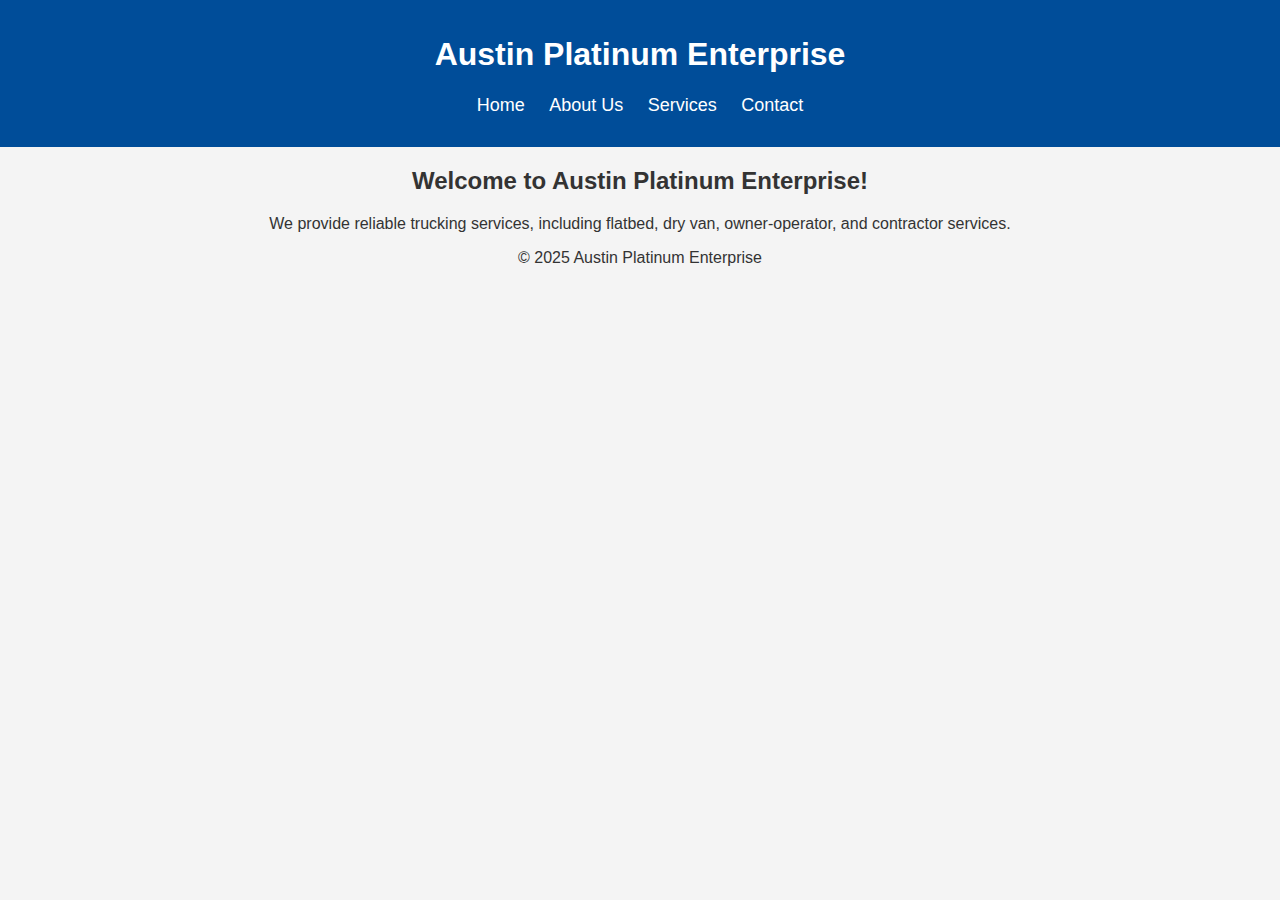
<file: index.html>
<!DOCTYPE html>
<html lang="en">
<head>
    <meta charset="UTF-8">
    <meta name="viewport" content="width=device-width, initial-scale=1.0">
    <title>Austin Platinum Enterprise</title>
    <link rel="stylesheet" href="assets/css/style.css">
</head>
<body>
    <header>
        <h1>Austin Platinum Enterprise</h1>
        <nav>
            <ul>
                <li><a href="index.html">Home</a></li>
                <li><a href="about.html">About Us</a></li>
                <li><a href="services.html">Services</a></li>
                <li><a href="contact.html">Contact</a></li>
            </ul>
        </nav>
    </header>
    <main>
        <h2>Welcome to Austin Platinum Enterprise!</h2>
        <p>We provide reliable trucking services, including flatbed, dry van, owner-operator, and contractor services.</p>
    </main>
    <footer>
        <p>&copy; 2025 Austin Platinum Enterprise</p>
    </footer>
</body>
</html>
</file>
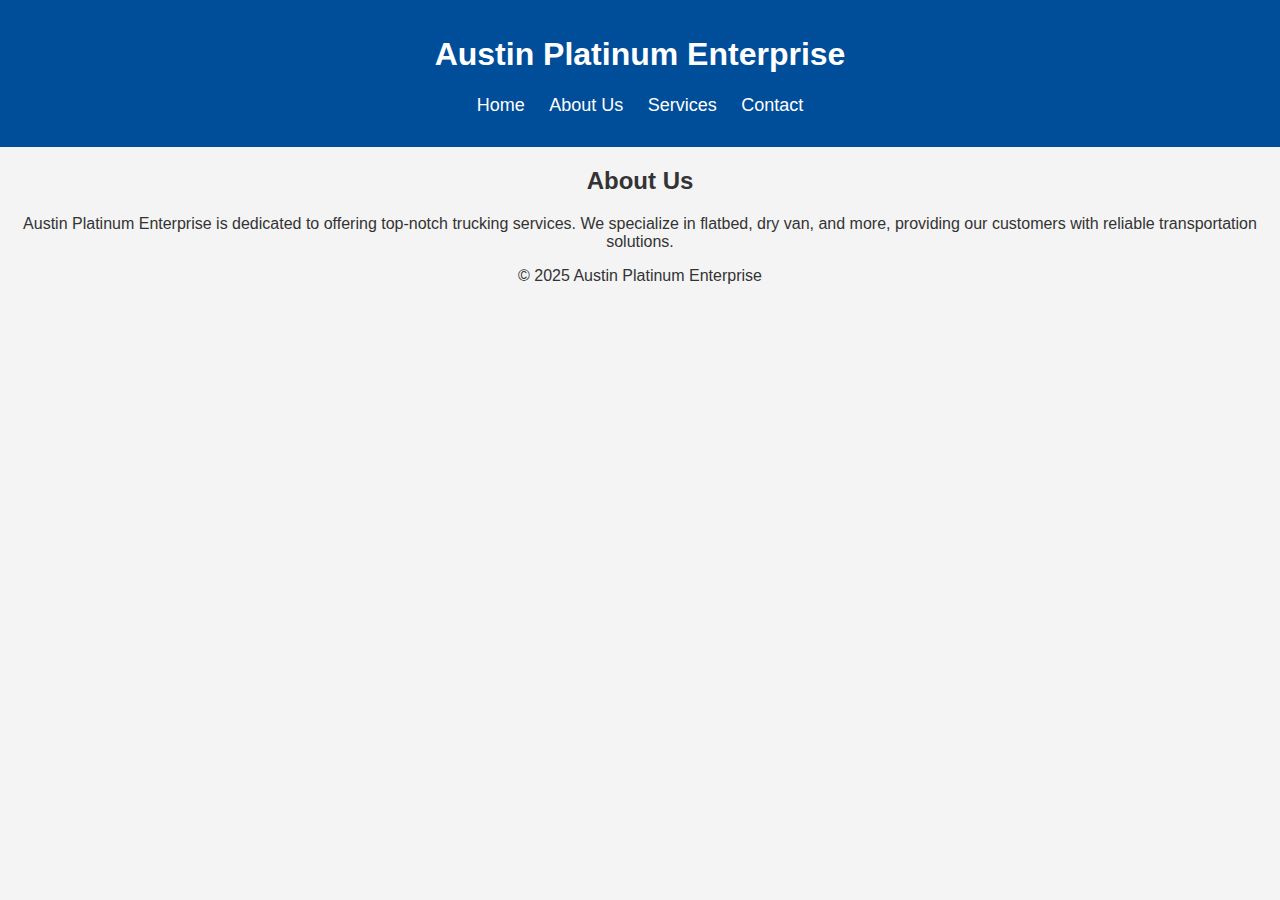
<file: about.html>
<!DOCTYPE html>
<html lang="en">
<head>
    <meta charset="UTF-8">
    <meta name="viewport" content="width=device-width, initial-scale=1.0">
    <title>About Us - Austin Platinum Enterprise</title>
    <link rel="stylesheet" href="assets/css/style.css">
</head>
<body>
    <header>
        <h1>Austin Platinum Enterprise</h1>
        <nav>
            <ul>
                <li><a href="index.html">Home</a></li>
                <li><a href="about.html">About Us</a></li>
                <li><a href="services.html">Services</a></li>
                <li><a href="contact.html">Contact</a></li>
            </ul>
        </nav>
    </header>
    <main>
        <h2>About Us</h2>
        <p>Austin Platinum Enterprise is dedicated to offering top-notch trucking services. We specialize in flatbed, dry van, and more, providing our customers with reliable transportation solutions.</p>
    </main>
    <footer>
        <p>&copy; 2025 Austin Platinum Enterprise</p>
    </footer>
</body>
</html>
</file>
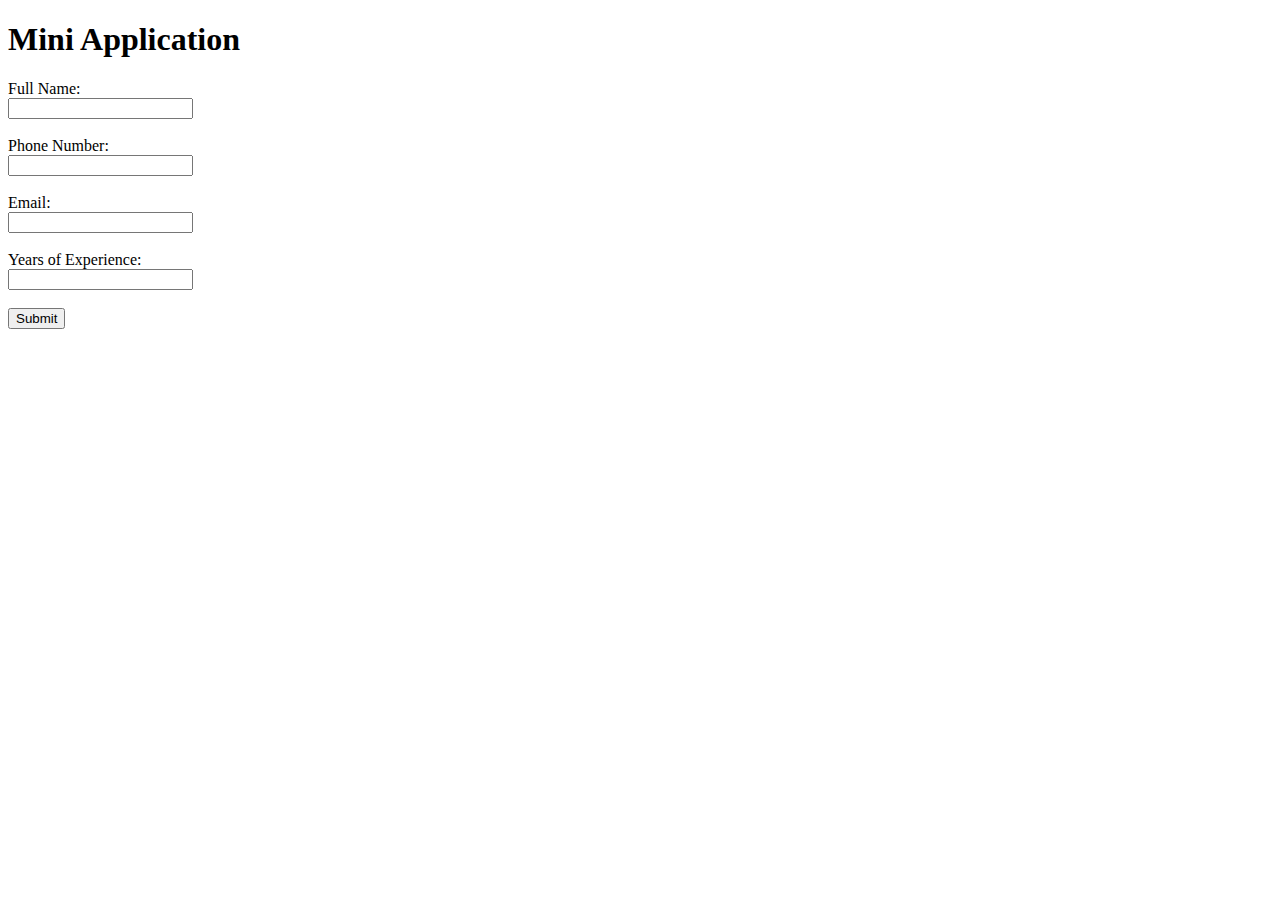
<file: Application.html>
<!DOCTYPE html>
<html lang="en">
<head>
    <title>Apply Now</title>
</head>
<body>
    <h1>Mini Application</h1>
    <form>
        <label for="name">Full Name:</label><br>
        <input type="text" id="name" name="name" required><br><br>

        <label for="phone">Phone Number:</label><br>
        <input type="text" id="phone" name="phone" required><br><br>

        <label for="email">Email:</label><br>
        <input type="email" id="email" name="email" required><br><br>

        <label for="experience">Years of Experience:</label><br>
        <input type="number" id="experience" name="experience" required><br><br>

        <button type="submit">Submit</button>
    </form>
</body>
</html>
</file>
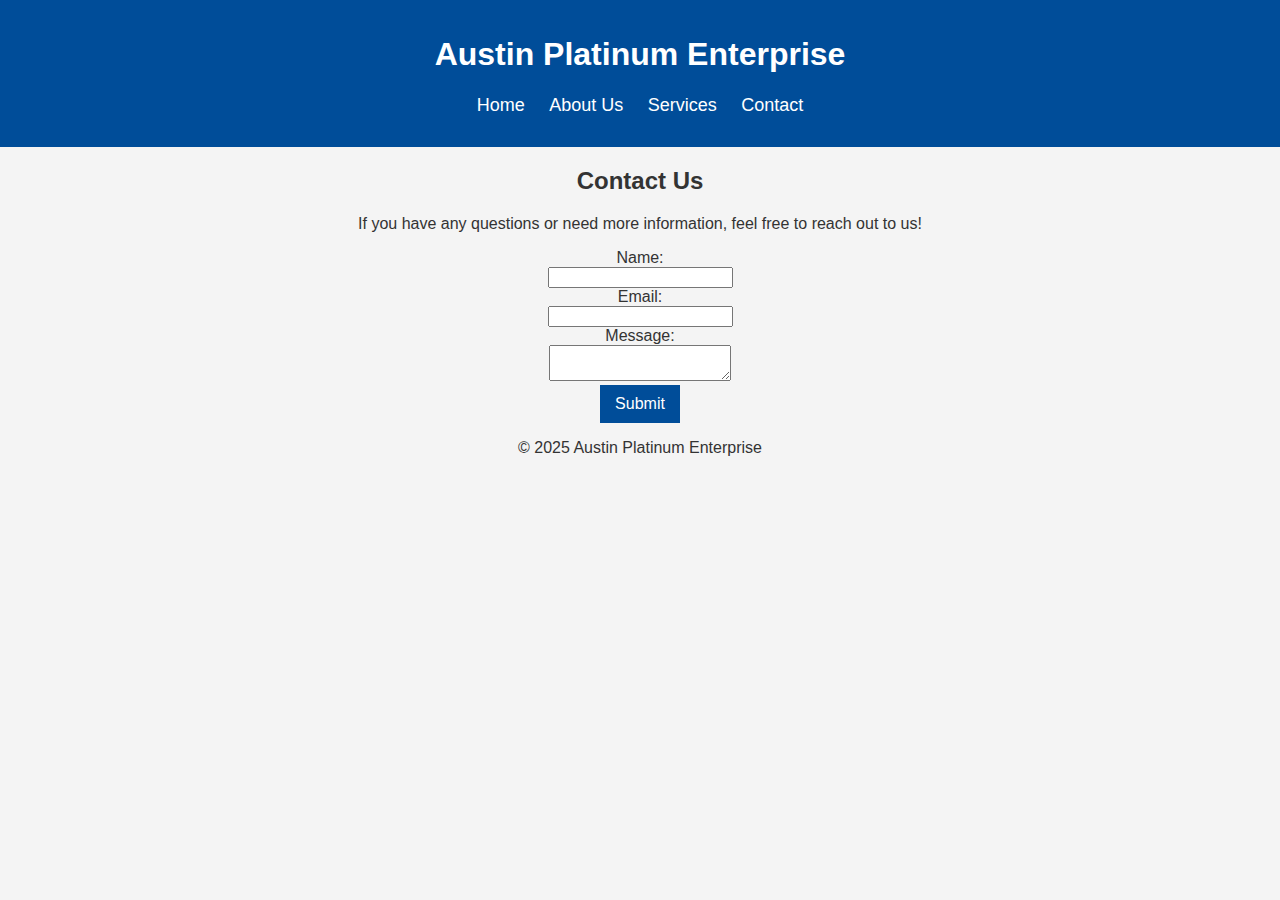
<file: contact.html>
<!DOCTYPE html>
<html lang="en">
<head>
    <meta charset="UTF-8">
    <meta name="viewport" content="width=device-width, initial-scale=1.0">
    <title>Contact Us - Austin Platinum Enterprise</title>
    <link rel="stylesheet" href="assets/css/style.css">
</head>
<body>
    <header>
        <h1>Austin Platinum Enterprise</h1>
        <nav>
            <ul>
                <li><a href="index.html">Home</a></li>
                <li><a href="about.html">About Us</a></li>
                <li><a href="services.html">Services</a></li>
                <li><a href="contact.html">Contact</a></li>
            </ul>
        </nav>
    </header>
    <main>
        <h2>Contact Us</h2>
        <p>If you have any questions or need more information, feel free to reach out to us!</p>
        <form action="#" method="POST">
            <label for="name">Name:</label><br>
            <input type="text" id="name" name="name"><br>
            <label for="email">Email:</label><br>
            <input type="email" id="email" name="email"><br>
            <label for="message">Message:</label><br>
            <textarea id="message" name="message"></textarea><br>
            <button type="submit">Submit</button>
        </form>
    </main>
    <footer>
        <p>&copy; 2025 Austin Platinum Enterprise</p>
    </footer>
</body>
</html>
</file>
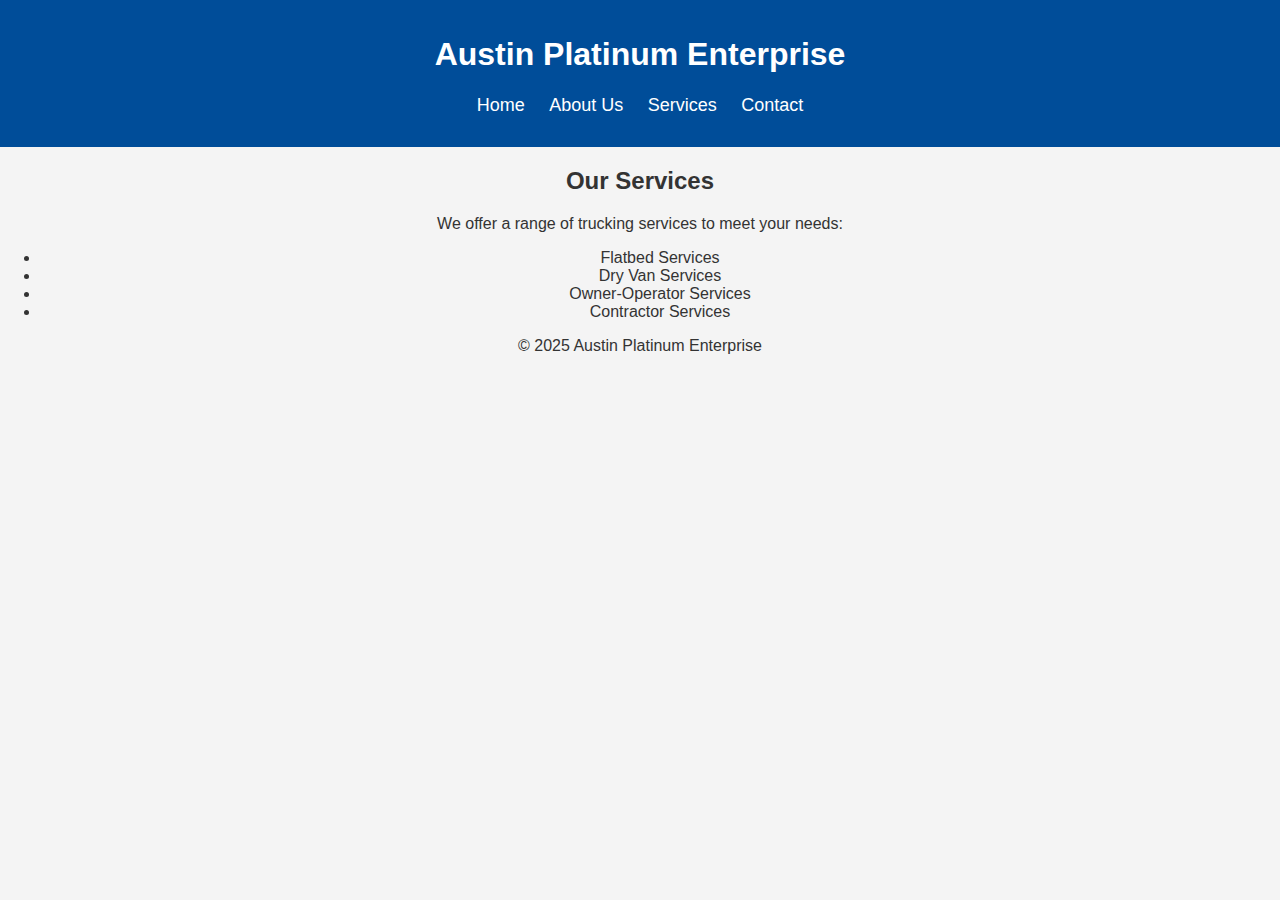
<file: services.html>
<!DOCTYPE html>
<html lang="en">
<head>
    <meta charset="UTF-8">
    <meta name="viewport" content="width=device-width, initial-scale=1.0">
    <title>Our Services - Austin Platinum Enterprise</title>
    <link rel="stylesheet" href="assets/css/style.css">
</head>
<body>
    <header>
        <h1>Austin Platinum Enterprise</h1>
        <nav>
            <ul>
                <li><a href="index.html">Home</a></li>
                <li><a href="about.html">About Us</a></li>
                <li><a href="services.html">Services</a></li>
                <li><a href="contact.html">Contact</a></li>
            </ul>
        </nav>
    </header>
    <main>
        <h2>Our Services</h2>
        <p>We offer a range of trucking services to meet your needs:</p>
        <ul>
            <li>Flatbed Services</li>
            <li>Dry Van Services</li>
            <li>Owner-Operator Services</li>
            <li>Contractor Services</li>
        </ul>
    </main>
    <footer>
        <p>&copy; 2025 Austin Platinum Enterprise</p>
    </footer>
</body>
</html>
</file>
<file: assets/css/style.css>
body {
    font-family: Arial, sans-serif;
    margin: 0;
    padding: 0;
    background-color: #f4f4f4;
    color: #333;
    text-align: center;
}

header {
    background-color: #004d99;
    color: white;
    padding: 15px;
}

nav ul {
    list-style: none;
    padding: 0;
}

nav ul li {
    display: inline;
    margin: 10px;
}

nav ul li a {
    color: white;
    text-decoration: none;
    font-size: 18px;
}

.hero {
    background-color: #004d99;
    color: white;
    padding: 50px 20px;
    font-size: 24px;
}

button {
    background-color: #004d99;
    color: white;
    border: none;
    padding: 10px 15px;
    font-size: 16px;
    cursor: pointer;
}

button:hover {
    background-color: #003366;
}
body {
    background-image: url('https://raw.githubusercontent.com/Tonetexans/AustinPlatinumEnterprise/refs/heads/main/assets/images/ast_truck_image.jpg');
    background-size: cover;
    background-position: center;
    background-repeat: no-repeat;
    height: 100vh;
}
</file>
